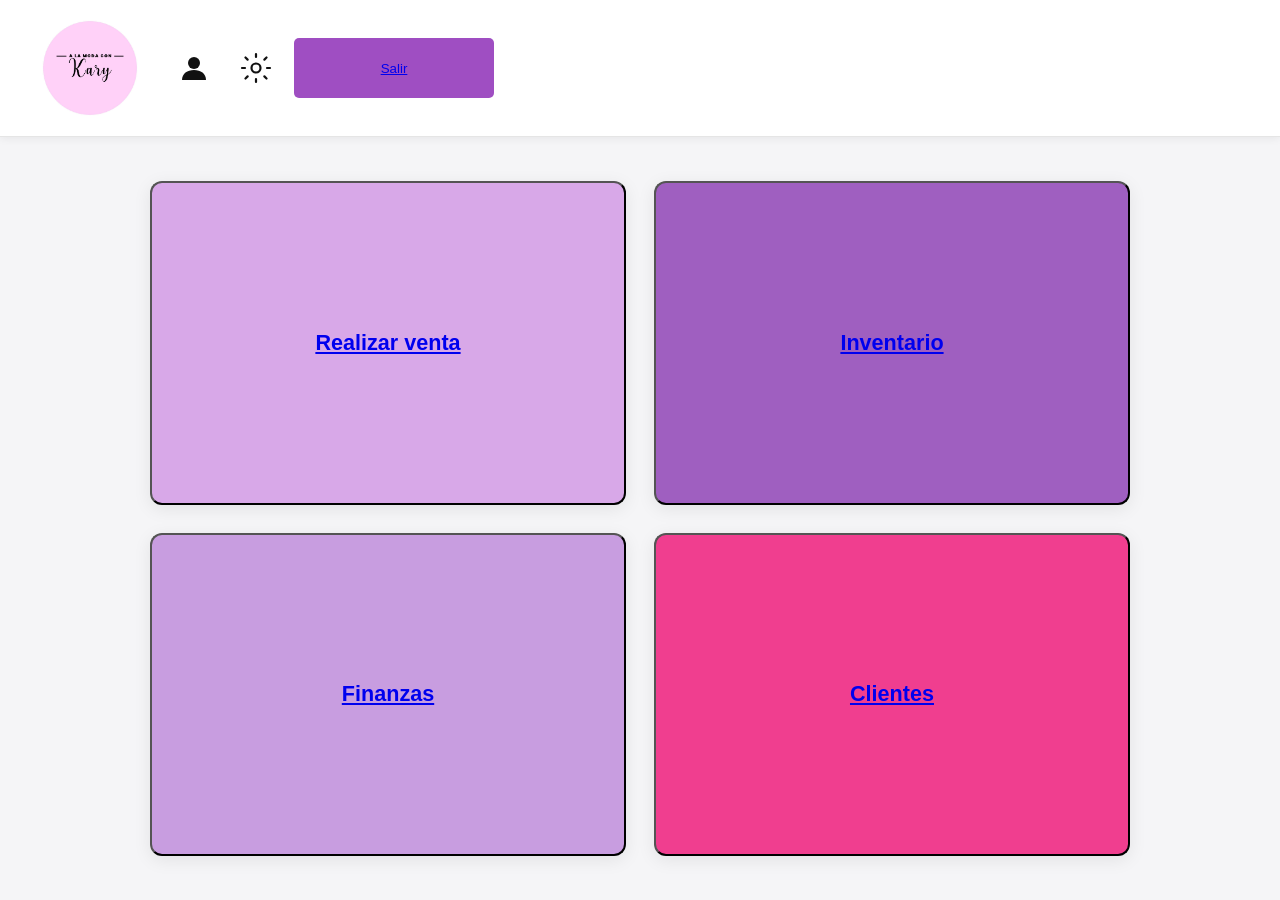
<file: index.html>
<!DOCTYPE html>
<html lang="es">
    <head>
    <meta charset="UTF-8" />
    <meta name="viewport" content="width=device-width, initial-scale=1.0"/>
    <title>Dashboard Empresa</title>
    <link href="https://fonts.googleapis.com/css2?family=Outfit:wght@400;600;700&display=swap" rel="stylesheet"/>
    <link rel="stylesheet" href="styles.css"/>
    </head>
    <body>
    <header>
        <!-- Logo de la empresa -->
        <img src="recursos/logoALMCK.jpeg" alt = "Logo de la empresa" width="100"> 

        <!-- Iconos de configuracion-->
        <div class="header-icons">
            <!-- Manejo de usuario -->
            <button class="icon-btn" title="Usuario" aria-label="Usuario">
                <svg width="36" height="36" viewBox="0 0 36 36" fill="none" xmlns="http://www.w3.org/2000/svg">
                <circle cx="18" cy="13" r="6" fill="#111"/>
                <path d="M6 30c0-6.627 5.373-10 12-10s12 3.373 12 10" fill="#111"/>
                </svg>
            </button>

            <!-- Configuracion -->
            <button class="icon-btn" title="Configuración" aria-label="Configuración">
                <svg width="36" height="36" viewBox="0 0 36 36" fill="none" stroke="#111" stroke-width="2.2" stroke-linecap="round" stroke-linejoin="round" xmlns="http://www.w3.org/2000/svg">
                <circle cx="18" cy="18" r="4.5"/>
                <path d="M18 4v3M18 29v3M4 18h3M29 18h3
                        M7.5 7.5l2.1 2.1M26.4 26.4l2.1 2.1
                        M7.5 28.5l2.1-2.1M26.4 9.6l2.1-2.1"/>
                </svg>
            </button>

            <!-- Salir-->
             <button class = "btn-salir" title="Salir" aria-label="Salir" type="button">
                <a href="incioSesion.html"> Salir </a>
             </button>
        </div>
    </header>

    <!-- Menu principal-->
    <main>
        <!-- Realizar venta-->
        <button class="card card-venta" >
            <a  href="modulos/ventas.html" > Realizar venta </a> 
        </button>

        <!--Acceder al inventario-->
        <button class="card card-inventario">
            <a href="modulos/inventario.html"> Inventario </a>
        </button>

        <!--Acceder al menu de finanzas-->
        <button class="card card-finanzas">
            <a href="modulos/finanzas.html"> Finanzas</a>
        </button>

        <!--Acceder al menu de clientes-->
        <button class="card card-clientes">
            <a href="modulos/clientes.html"> Clientes</a>
        </button>
    </main>
    </body>
</html>
</file>
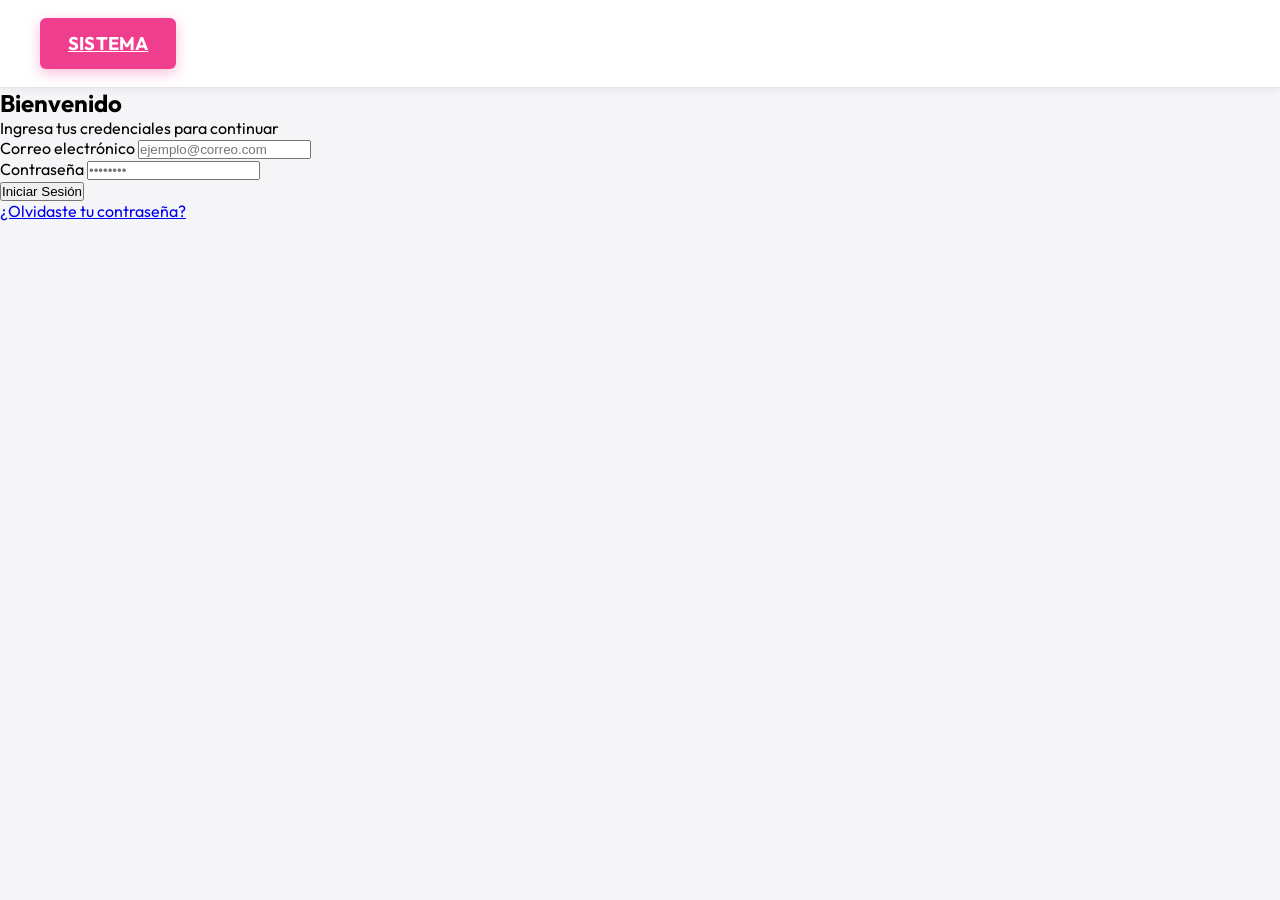
<file: incioSesion.html>
<!DOCTYPE html>
<html lang="es">
<head>
    <meta charset="UTF-8">
    <meta name="viewport" content="width=device-width, initial-scale=1.0">
    <title>Inicio de Sesión - Sistema</title>
    <link href="https://fonts.googleapis.com/css2?family=Outfit:wght@400;600;700&display=swap" rel="stylesheet">
    <link rel="stylesheet" href="styles.css"/>
</head>
<body>

    <header>
        <a href="#" class="logo-box">SISTEMA</a>
    </header>

    <div class="login-container">
        <div class="login-card">
            <h2>Bienvenido</h2>
            <p>Ingresa tus credenciales para continuar</p>
            
            <form action="#">
                <div class="form-group">
                    <label for="email">Correo electrónico</label>
                    <input type="email" id="email" placeholder="ejemplo@correo.com" required>
                </div>

                <div class="form-group">
                    <label for="password">Contraseña</label>
                    <input type="password" id="password" placeholder="••••••••" required>
                </div>

                <button type="submit" class="btn-login">Iniciar Sesión</button>
            </form>

            <a href="#" class="forgot-password">¿Olvidaste tu contraseña?</a>
        </div>
    </div>

</body>
</html>
</file>
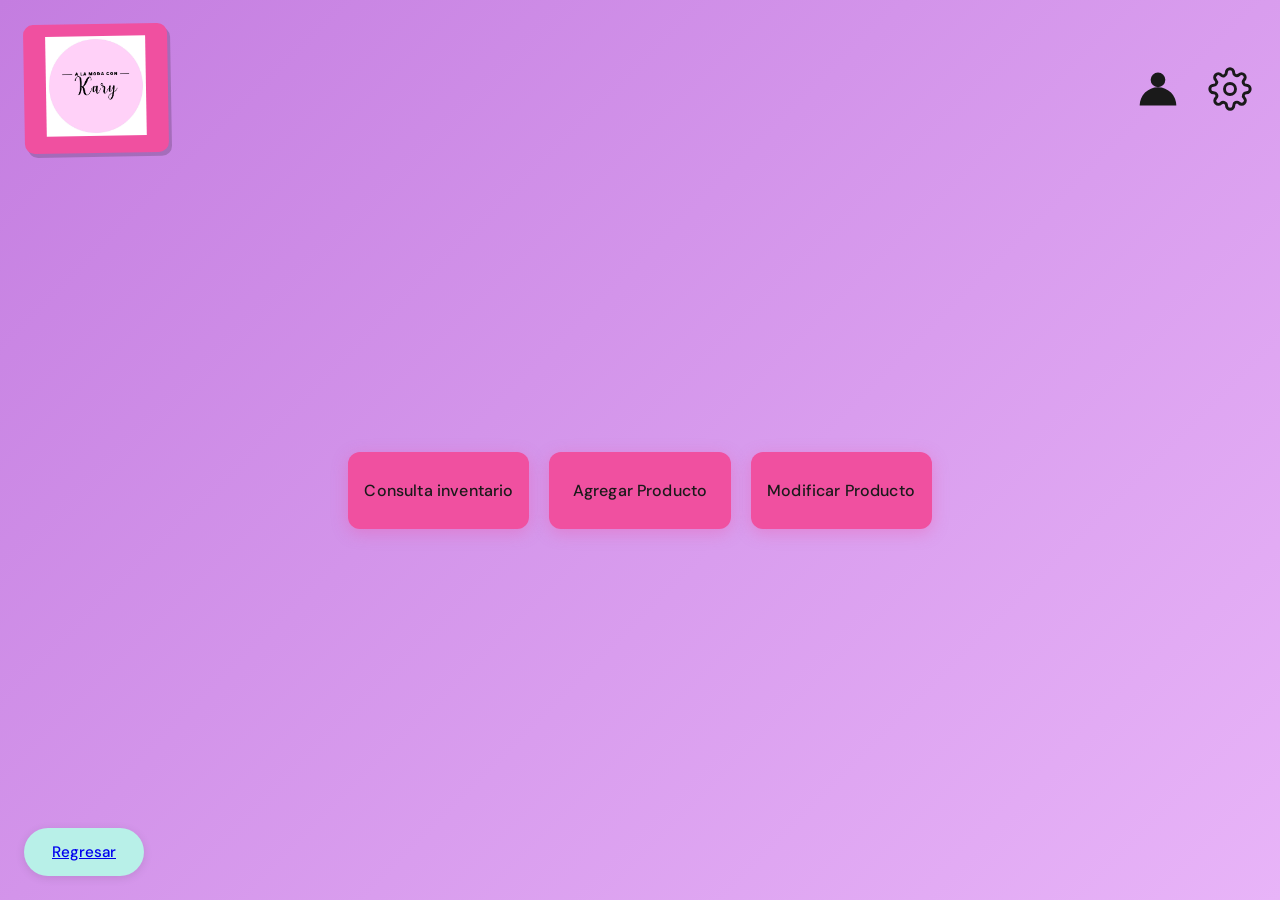
<file: modulos/clientes.html>
<!DOCTYPE html>
<html lang="es">
<head>
  <meta charset="UTF-8" />
  <meta name="viewport" content="width=device-width, initial-scale=1.0"/>
  <title>Inventario</title>
  <link rel="preconnect" href="https://fonts.googleapis.com">
  <link href="https://fonts.googleapis.com/css2?family=Syne:wght@400;700;800&family=DM+Sans:wght@300;400;500&display=swap" rel="stylesheet">
  <link rel="stylesheet" href="styles.css" />
</head>
<body>
    <!-- HEADER -->
    <header class="header">
      <div class="logo-box">
        <img src="../recursos/logoALMCK.jpeg" width="100">
      </div>

      <nav class="header-icons">
        <!-- Perfil -->
        <button class="icon-btn" title="Perfil">
          <svg xmlns="http://www.w3.org/2000/svg" viewBox="0 0 24 24" fill="currentColor">
            <circle cx="12" cy="7" r="4"/>
            <path d="M2 21c0-5.523 4.477-10 10-10s10 4.477 10 10"/>
          </svg>
        </button>

        <!-- Configuración -->
        <button class="icon-btn" title="Configuración">
          <svg xmlns="http://www.w3.org/2000/svg" viewBox="0 0 24 24" fill="none" stroke="currentColor" stroke-width="1.6" stroke-linecap="round" stroke-linejoin="round">
            <circle cx="12" cy="12" r="3"/>
            <path d="M19.4 15a1.65 1.65 0 0 0 .33 1.82l.06.06a2 2 0 0 1-2.83 2.83l-.06-.06a1.65 1.65 0 0 0-1.82-.33 1.65 1.65 0 0 0-1 1.51V21a2 2 0 0 1-4 0v-.09A1.65 1.65 0 0 0 9 19.4a1.65 1.65 0 0 0-1.82.33l-.06.06a2 2 0 0 1-2.83-2.83l.06-.06A1.65 1.65 0 0 0 4.68 15a1.65 1.65 0 0 0-1.51-1H3a2 2 0 0 1 0-4h.09A1.65 1.65 0 0 0 4.6 9a1.65 1.65 0 0 0-.33-1.82l-.06-.06a2 2 0 0 1 2.83-2.83l.06.06A1.65 1.65 0 0 0 9 4.68a1.65 1.65 0 0 0 1-1.51V3a2 2 0 0 1 4 0v.09a1.65 1.65 0 0 0 1 1.51 1.65 1.65 0 0 0 1.82-.33l.06-.06a2 2 0 0 1 2.83 2.83l-.06.06A1.65 1.65 0 0 0 19.4 9a1.65 1.65 0 0 0 1.51 1H21a2 2 0 0 1 0 4h-.09a1.65 1.65 0 0 0-1.51 1z"/>
          </svg>
        </button>
      </nav>
    </header>

    <!-- MAIN ACTIONS -->
    <main class="main-content">
      <div class="actions-grid">
        <button class="action-btn">Consulta inventario</button>
        <button class="action-btn">Agregar Producto</button>
        <button class="action-btn">Modificar Producto</button>
      </div>
    </main>

    <!-- FOOTER / INFO BAR -->
    <footer class="footer">
        <button class="info-pill"> 
            <a href="../index.html"> Regresar</a>
        </button>
    </footer>

</body>
</html>
</file>
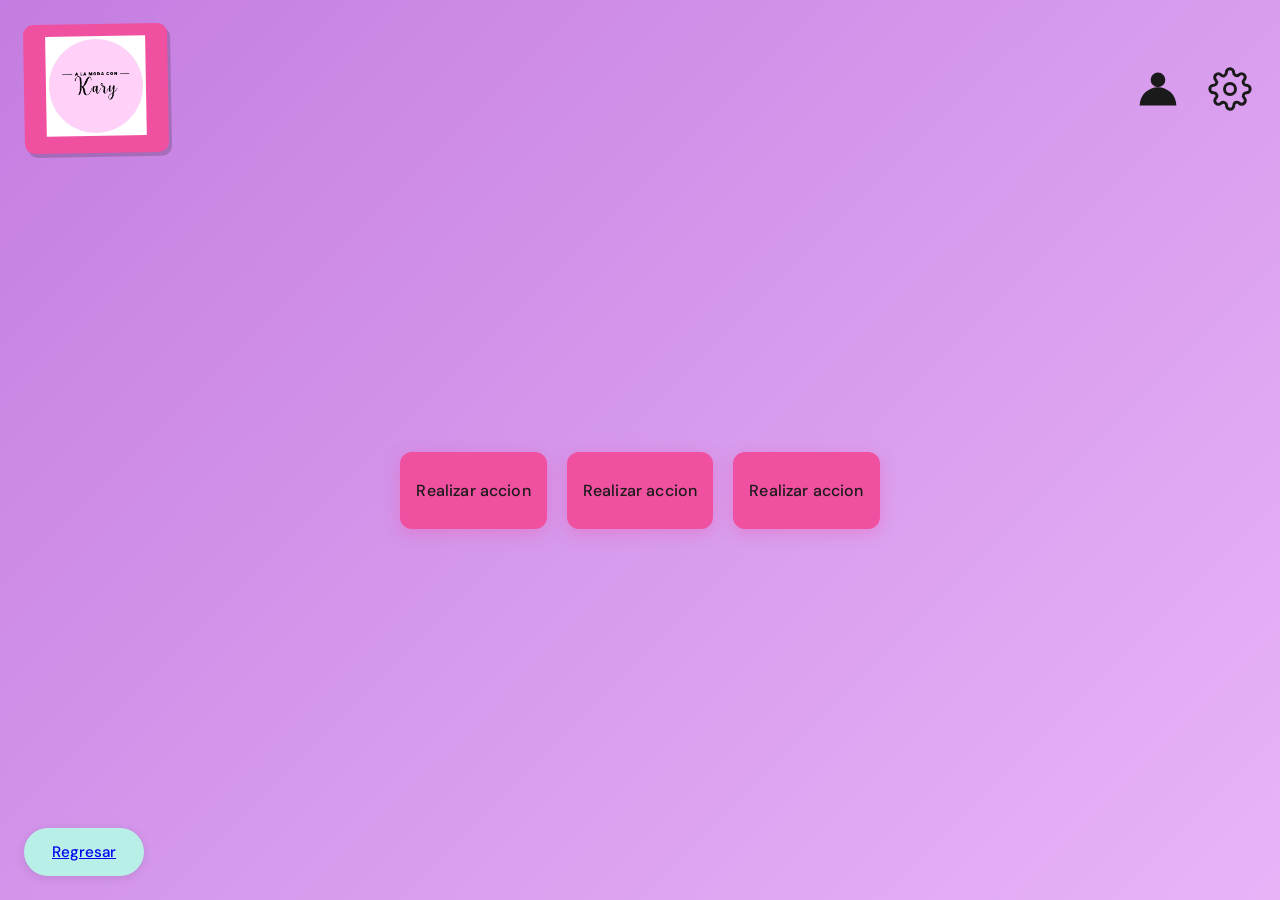
<file: modulos/ventas.html>
<!DOCTYPE html>
<html lang="es">
<head>
  <meta charset="UTF-8" />
  <meta name="viewport" content="width=device-width, initial-scale=1.0"/>
  <title>Inventario</title>
  <link rel="preconnect" href="https://fonts.googleapis.com">
  <link href="https://fonts.googleapis.com/css2?family=Syne:wght@400;700;800&family=DM+Sans:wght@300;400;500&display=swap" rel="stylesheet">
  <link rel="stylesheet" href="styles.css" />
</head>
<body>
    <!-- HEADER -->
    <header class="header">
      <div class="logo-box">
        <img src="../recursos/logoALMCK.jpeg" width="100">
      </div>

      <nav class="header-icons">
        <!-- Perfil -->
        <button class="icon-btn" title="Perfil">
          <svg xmlns="http://www.w3.org/2000/svg" viewBox="0 0 24 24" fill="currentColor">
            <circle cx="12" cy="7" r="4"/>
            <path d="M2 21c0-5.523 4.477-10 10-10s10 4.477 10 10"/>
          </svg>
        </button>

        <!-- Configuración -->
        <button class="icon-btn" title="Configuración">
          <svg xmlns="http://www.w3.org/2000/svg" viewBox="0 0 24 24" fill="none" stroke="currentColor" stroke-width="1.6" stroke-linecap="round" stroke-linejoin="round">
            <circle cx="12" cy="12" r="3"/>
            <path d="M19.4 15a1.65 1.65 0 0 0 .33 1.82l.06.06a2 2 0 0 1-2.83 2.83l-.06-.06a1.65 1.65 0 0 0-1.82-.33 1.65 1.65 0 0 0-1 1.51V21a2 2 0 0 1-4 0v-.09A1.65 1.65 0 0 0 9 19.4a1.65 1.65 0 0 0-1.82.33l-.06.06a2 2 0 0 1-2.83-2.83l.06-.06A1.65 1.65 0 0 0 4.68 15a1.65 1.65 0 0 0-1.51-1H3a2 2 0 0 1 0-4h.09A1.65 1.65 0 0 0 4.6 9a1.65 1.65 0 0 0-.33-1.82l-.06-.06a2 2 0 0 1 2.83-2.83l.06.06A1.65 1.65 0 0 0 9 4.68a1.65 1.65 0 0 0 1-1.51V3a2 2 0 0 1 4 0v.09a1.65 1.65 0 0 0 1 1.51 1.65 1.65 0 0 0 1.82-.33l.06-.06a2 2 0 0 1 2.83 2.83l-.06.06A1.65 1.65 0 0 0 19.4 9a1.65 1.65 0 0 0 1.51 1H21a2 2 0 0 1 0 4h-.09a1.65 1.65 0 0 0-1.51 1z"/>
          </svg>
        </button>
      </nav>
    </header>

    <!-- MAIN ACTIONS -->
    <main class="main-content">
      <div class="actions-grid">
        <button class="action-btn">Realizar accion</button>
        <button class="action-btn">Realizar accion</button>
        <button class="action-btn">Realizar accion</button>
      </div>
    </main>

    <!-- FOOTER / INFO BAR -->
    <footer class="footer">
        <button class="info-pill"> 
            <a href="../index.html"> Regresar</a>
        </button>
    </footer>

</body>
</html>
</file>
<file: styles.css>
*, *::before, *::after { box-sizing: border-box; margin: 0; padding: 0; }

body {
  font-family: 'Outfit', sans-serif;
  background: #f5f5f7;
  min-height: 100vh;
  display: flex;
  flex-direction: column;
}

/* ── HEADER ── */
header {
  display: flex;
  align-items: center;
  gap: 20px;
  padding: 18px 40px;
  background: #fff;
  border-bottom: 1px solid #e5e5e5;
  box-shadow: 0 2px 8px rgba(0,0,0,0.06);
}

.logo-box {
  background: #f03e8f;
  color: #fff;
  font-weight: 700;
  font-size: 1.15rem;
  padding: 14px 28px;
  border-radius: 6px;
  letter-spacing: 0.01em;
  box-shadow: 0 4px 14px rgba(240,62,143,0.35);
  user-select: none;
}

.header-icons {
  display: flex;
  align-items: center;
  gap: 14px;
  margin-left: 10px;
}

.icon-btn {
  background: none;
  border: none;
  cursor: pointer;
  color: #222;
  display: flex;
  align-items: center;
  justify-content: center;
  border-radius: 50%;
  padding: 6px;
  transition: background 0.18s;
}
.icon-btn:hover { background: #f0f0f0; }

/* ── GRID ── */
main {
  flex: 1;
  display: grid;
  grid-template-columns: 1fr 1fr;
  gap: 28px;
  padding: 44px 60px;
  max-width: 1100px;
  width: 100%;
  margin: 0 auto;
}

.card {
  border-radius: 12px;
  display: flex;
  align-items: center;
  justify-content: center;
  min-height: 170px;
  font-size: 1.35rem;
  font-weight: 600;
  color: #1a1a1a;
  cursor: pointer;
  text-align: center;
  padding: 24px;
  transition: transform 0.18s, box-shadow 0.18s, filter 0.18s;
  box-shadow: 0 4px 18px rgba(0,0,0,0.08);
  user-select: none;
}

.card:hover {
  transform: translateY(-4px) scale(1.015);
  box-shadow: 0 10px 30px rgba(0,0,0,0.14);
  filter: brightness(1.04);
}

.card:active {
  transform: scale(0.98);
  filter: brightness(0.97);
}

.card-venta      { background: #d8a8e8; }
.card-inventario { background: #9f5fc0; color: #fff; }
.card-finanzas   { background: #c89de0; }
.card-clientes   { background: #f03e8f; color: #fff; }

/* Texto de botones generico*/
.btn-salir {
  width: 200px;
  height: 60px;
  
  /* Centrado total del texto */
  display: flex;
  justify-content: center;
  align-items: center;
  margin-left: auto;
  
  /* Estética básica */
  background-color: #9f4ec2;
  color: white;
  border: none;
  border-radius: 5px;
  cursor: pointer; /* Cambia el cursor a una manita */


}

/* ── RESPONSIVE ── */
@media (max-width: 640px) {
  main   { grid-template-columns: 1fr; padding: 28px 20px; }
  header { padding: 14px 20px; }
}
</file>
<file: modulos/styles.css>
*, *::before, *::after {
  box-sizing: border-box;
  margin: 0;
  padding: 0;
}
 
:root {
  --bg-card:       #d5a3e8;   /* lila suave del card */
  --accent:        #f050a0;   /* rosa fuerte de los botones */
  --accent-hover:  #d63d8a;
  --logo-bg:       #f050a0;
  --icon-color:    #1a1a1a;
  --pill-bg:       #b8f0e8;   /* celeste del pill */
  --text-dark:     #1a1a1a;
  --text-light:    #fff;
  --radius-card:   24px;
  --radius-btn:    12px;
  --radius-pill:   999px;
  --shadow-card:   0 8px 40px rgba(160, 60, 180, 0.25);
  --shadow-btn:    0 4px 16px rgba(240, 80, 160, 0.35);
  --font-display:  'Syne', sans-serif;
  --font-body:     'DM Sans', sans-serif;
}
 
body {
  font-family: var(--font-body);
  min-height: 100vh;
  display: flex;
  flex-direction: column;
  justify-content: space-between;
  background: linear-gradient(135deg, #c47de0 0%, #e8b4f8 100%);
  padding: 24px;
}
 
/* =========================================
   App Card
   ========================================= */
.app-card {
  background: var(--bg-card);
  border-radius: var(--radius-card);
  box-shadow: var(--shadow-card);
  width: 100%;
  max-width: 780px;
  min-height: 380px;
  padding: 28px 32px 32px;
  display: flex;
  flex-direction: column;
  gap: 36px;
  animation: fadeUp 0.5s ease both;
}
 
@keyframes fadeUp {
  from { opacity: 0; transform: translateY(20px); }
  to   { opacity: 1; transform: translateY(0); }
}
 
/* =========================================
   Header
   ========================================= */
.header {
  display: flex;
  align-items: center;
  justify-content: space-between;
  gap: 16px;
}
 
.logo-box {
  background: var(--logo-bg);
  border-radius: 10px;
  padding: 12px 22px;
  box-shadow: 3px 4px 0px rgba(0,0,0,0.18);
  transform: rotate(-1deg);
  transition: transform 0.2s ease;
}
 
.logo-box:hover {
  transform: rotate(0deg) scale(1.02);
}
 
.logo-text {
  font-family: var(--font-display);
  font-weight: 800;
  font-size: 1.05rem;
  color: var(--text-dark);
  letter-spacing: -0.02em;
  white-space: nowrap;
}
 
.header-icons {
  display: flex;
  align-items: center;
  gap: 20px;
}
 
.icon-btn {
  background: none;
  border: none;
  cursor: pointer;
  color: var(--icon-color);
  display: flex;
  align-items: center;
  justify-content: center;
  padding: 4px;
  transition: transform 0.2s ease, opacity 0.2s;
}
 
.icon-btn svg {
  width: 44px;
  height: 44px;
}
 
.icon-btn:hover {
  transform: scale(1.12);
  opacity: 0.75;
}
 
/* =========================================
   Main Content
   ========================================= */
.main-content {
  flex: 1;
  display: flex;
  align-items: center;
  justify-content: center;
}
 
.actions-grid {
  display: grid;
  grid-template-columns: repeat(3, 1fr);
  gap: 20px;
}
 
.action-btn {
  background: var(--accent);
  color: var(--text-dark);
  border: none;
  border-radius: var(--radius-btn);
  padding: 28px 16px;
  font-family: var(--font-body);
  font-size: 1rem;
  font-weight: 500;
  cursor: pointer;
  box-shadow: var(--shadow-btn);
  transition: background 0.2s ease, transform 0.15s ease, box-shadow 0.2s ease;
  letter-spacing: 0.01em;
}
 
.action-btn:hover {
  background: var(--accent-hover);
  transform: translateY(-3px);
  box-shadow: 0 8px 24px rgba(240, 80, 160, 0.45);
}
 
.action-btn:active {
  transform: translateY(0px);
  box-shadow: var(--shadow-btn);
}

a.action-btn--link {
  text-decoration: none;
  color: inherit;
  display: flex;
  align-items: center;
  justify-content: center;
  text-align: center;
}
 
/* =========================================
   Footer / Nav Pill
   ========================================= */
.footer {
  display: flex;
  align-items: center;
}

.nav-pill {
  display: inline-flex;
  align-items: center;
  gap: 10px;
  padding: 14px 28px;
  border-radius: var(--radius-pill);
  font-family: var(--font-body);
  font-size: 0.95rem;
  font-weight: 500;
  text-decoration: none;
  cursor: pointer;
  border: none;
  transition: background 0.2s ease, transform 0.15s ease, box-shadow 0.2s ease;
}

.nav-pill__icon {
  font-size: 1.15rem;
  line-height: 1;
  transition: transform 0.2s ease;
}

.nav-pill--back {
  background: var(--pill-bg);
  color: var(--text-dark);
  box-shadow: 0 2px 10px rgba(0,0,0,0.1);
}

.nav-pill--back:hover {
  background: #9ae8d8;
  transform: translateY(-2px);
  box-shadow: 0 4px 16px rgba(0,0,0,0.15);
}

.nav-pill--back:hover .nav-pill__icon {
  transform: translateX(-3px);
}

.nav-pill--back:active {
  transform: translateY(0);
}

button.info-pill {
  display: inline-flex;
  align-items: center;
  gap: 10px;
  padding: 14px 28px;
  border-radius: var(--radius-pill);
  font-family: var(--font-body);
  font-size: 0.95rem;
  font-weight: 500;
  cursor: pointer;
  border: none;
  transition: background 0.2s ease, transform 0.15s ease, box-shadow 0.2s ease;
  background: var(--pill-bg);
  color: var(--text-dark);
  box-shadow: 0 2px 10px rgba(0,0,0,0.1);
}

button.info-pill:hover {
  background: #9ae8d8;
  transform: translateY(-2px);
  box-shadow: 0 4px 16px rgba(0,0,0,0.15);
}

button.info-pill:active {
  transform: translateY(0);
}
 
/* =========================================
   Responsive
   ========================================= */
@media (max-width: 600px) {
  .actions-grid {
    grid-template-columns: 1fr;
  }
 
  .logo-text {
    font-size: 0.9rem;
  }
 
  .icon-btn svg {
    width: 34px;
    height: 34px;
  }
}
</file>
